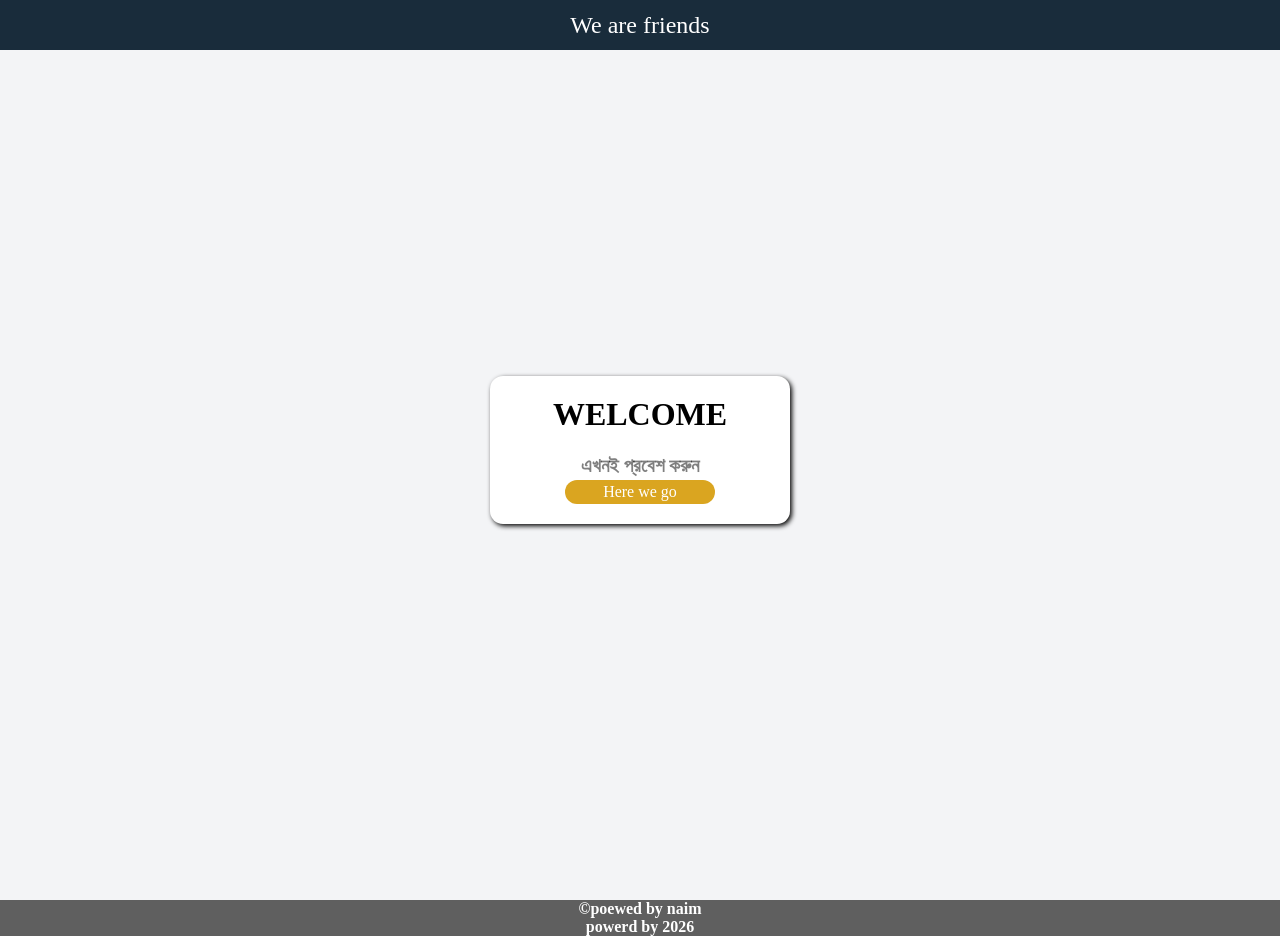
<file: index.html>
<!DOCTYPE html>
 <html>

<head>
    <meta charset="UTF-8">
    <meta name="viewport" content="width=device-width, initial-scale=1">
    <title>Vondo</title>
    <link rel="stylesheet" href="style.css">
</head>
 
 <body>
     
         <header>
             We are friends
         </header>
     
     <main>

         <div class="outter">
            
             <div class="inner">
                  <h1>WELCOME</h1>
                <h2>এখনই প্রবেশ করুন</h2>
                <a href="home/index.html" >Here we go</a>
             </div>
             
         </div>
     </main>
     
     <footer>
         &copy;poewed by naim <br>
         powerd by 2026
     </footer>
     
     
    
     

</body>

</html>
</file>
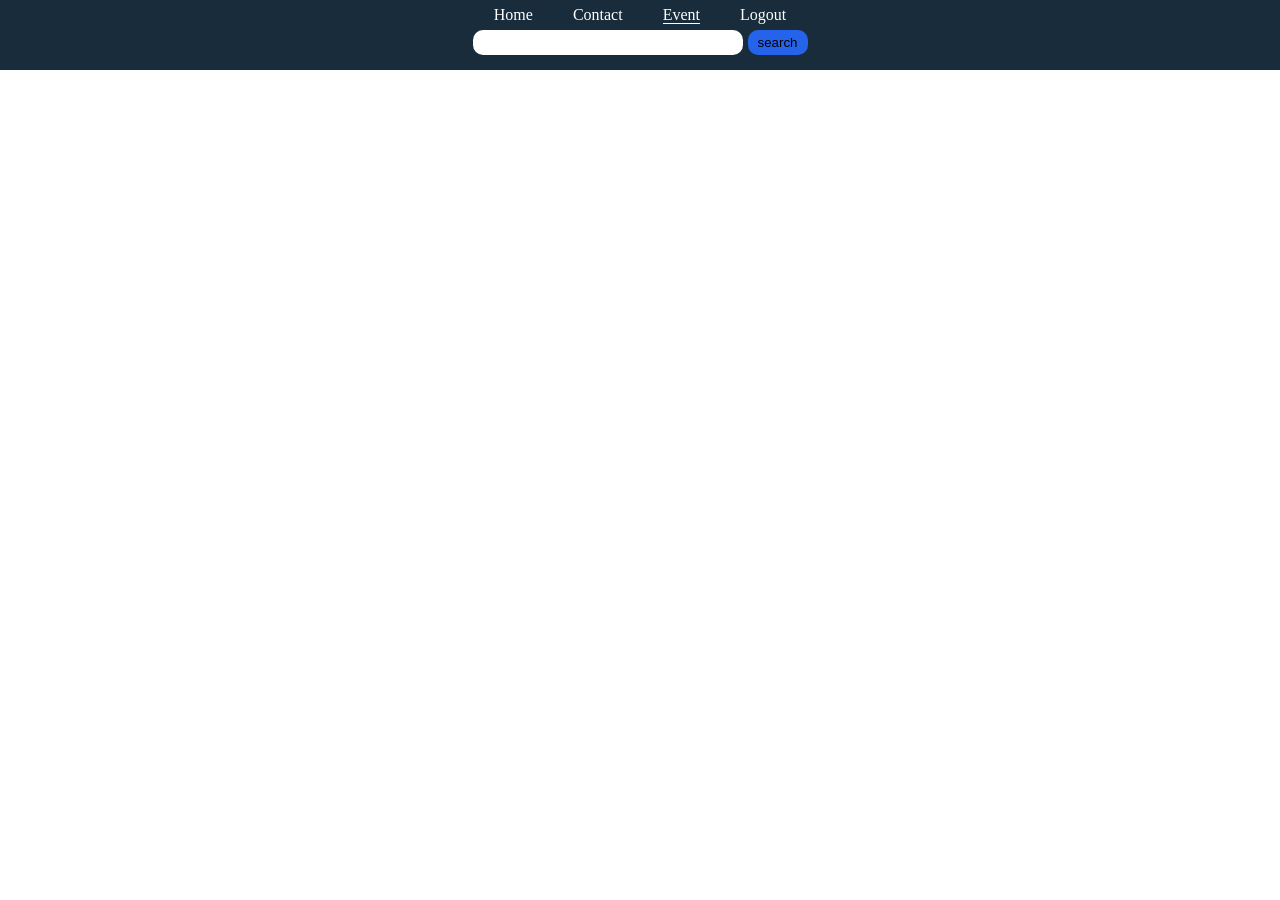
<file: event/index.html>
<!DOCTYPE html>
<html>

<head>
  <meta charset="UTF-8">
  <meta name="viewport" content="width=device-width, initial-scale=1">
  <link rel="stylesheet" href="style.css">
  <title>Event</title>
</head>

<body>
      <header>
   <div class="list"> 
    <span><a id="home" href="/home/home.html">Home</a></span>
    <span><a id="contact" href="#">Contact</a></span><span><a id="event" href="event/event.html">Event</a></span><span><a href="#">Logout</a></span>
    </div>
  <p>  <input type="text" class="search-bar">
    <input type="button" value="search" class="button"></p>
  </header>
  
  
  
</body>

</html>
</file>
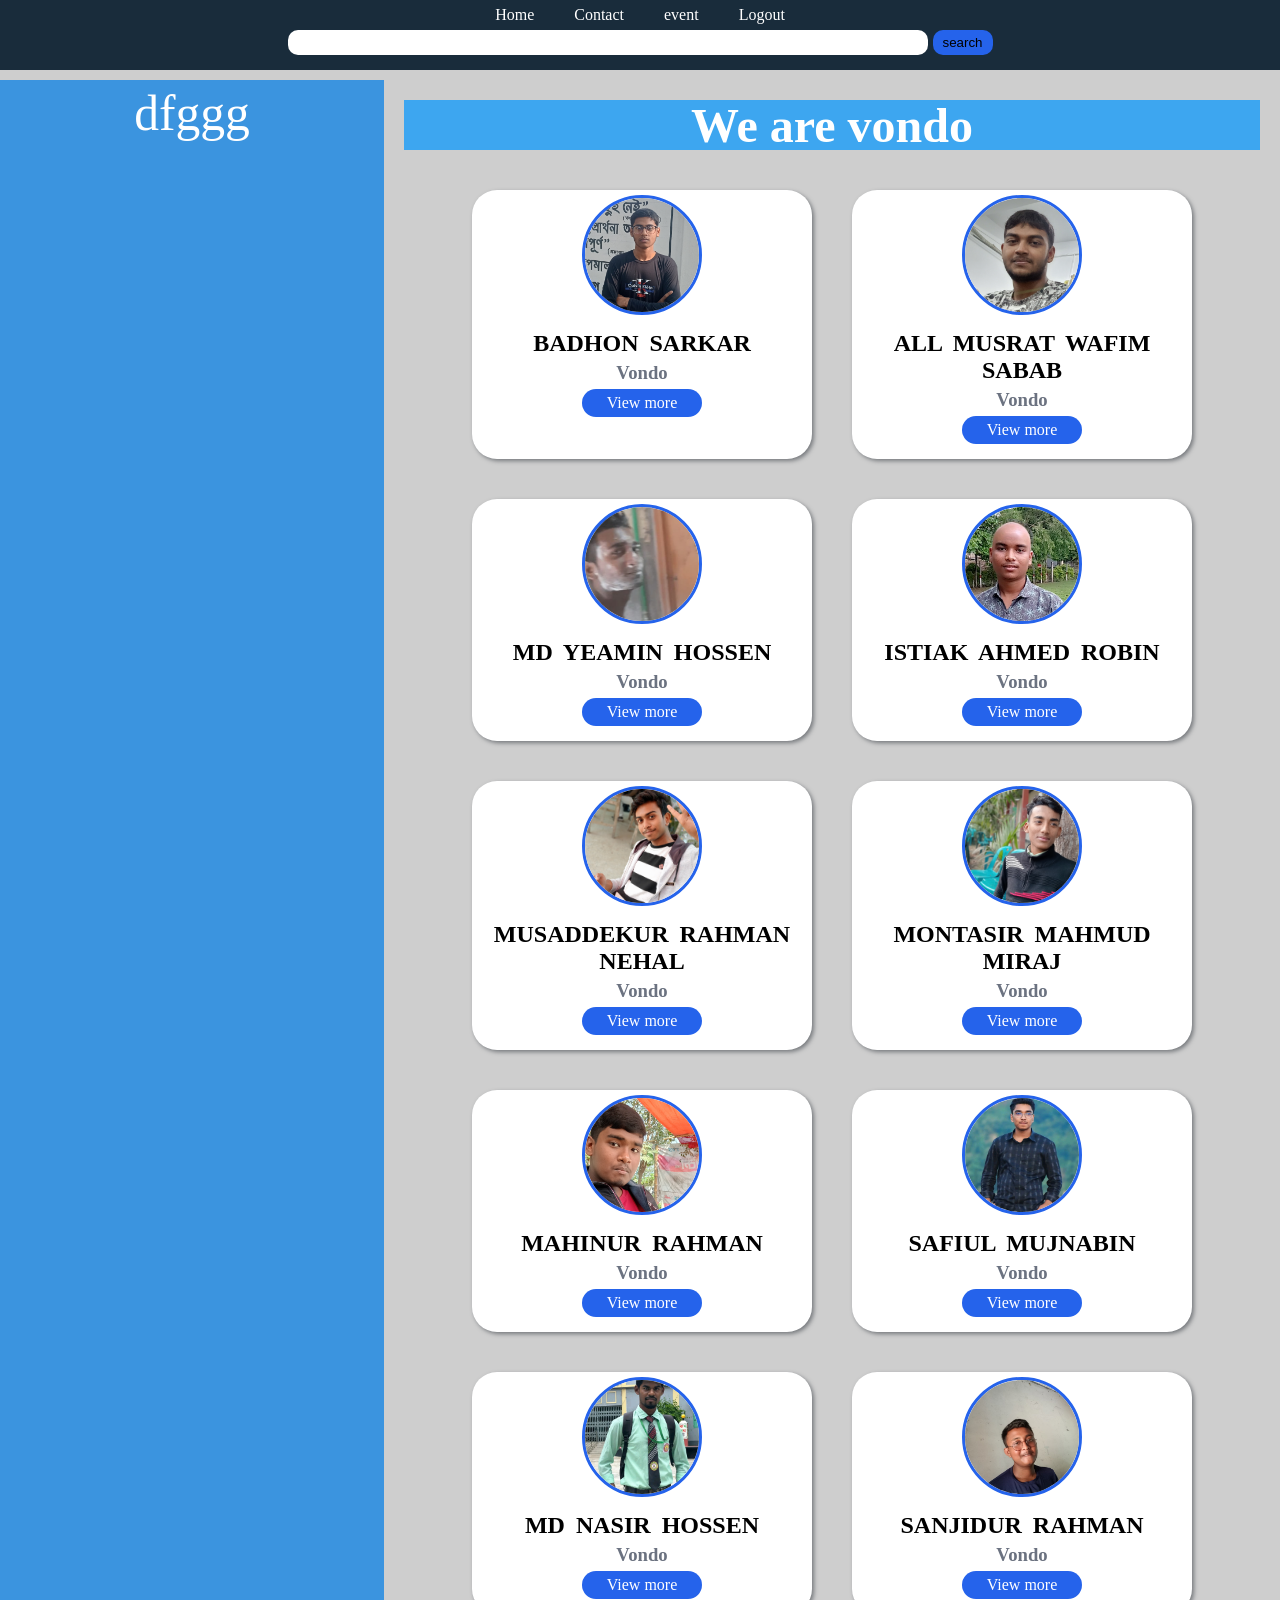
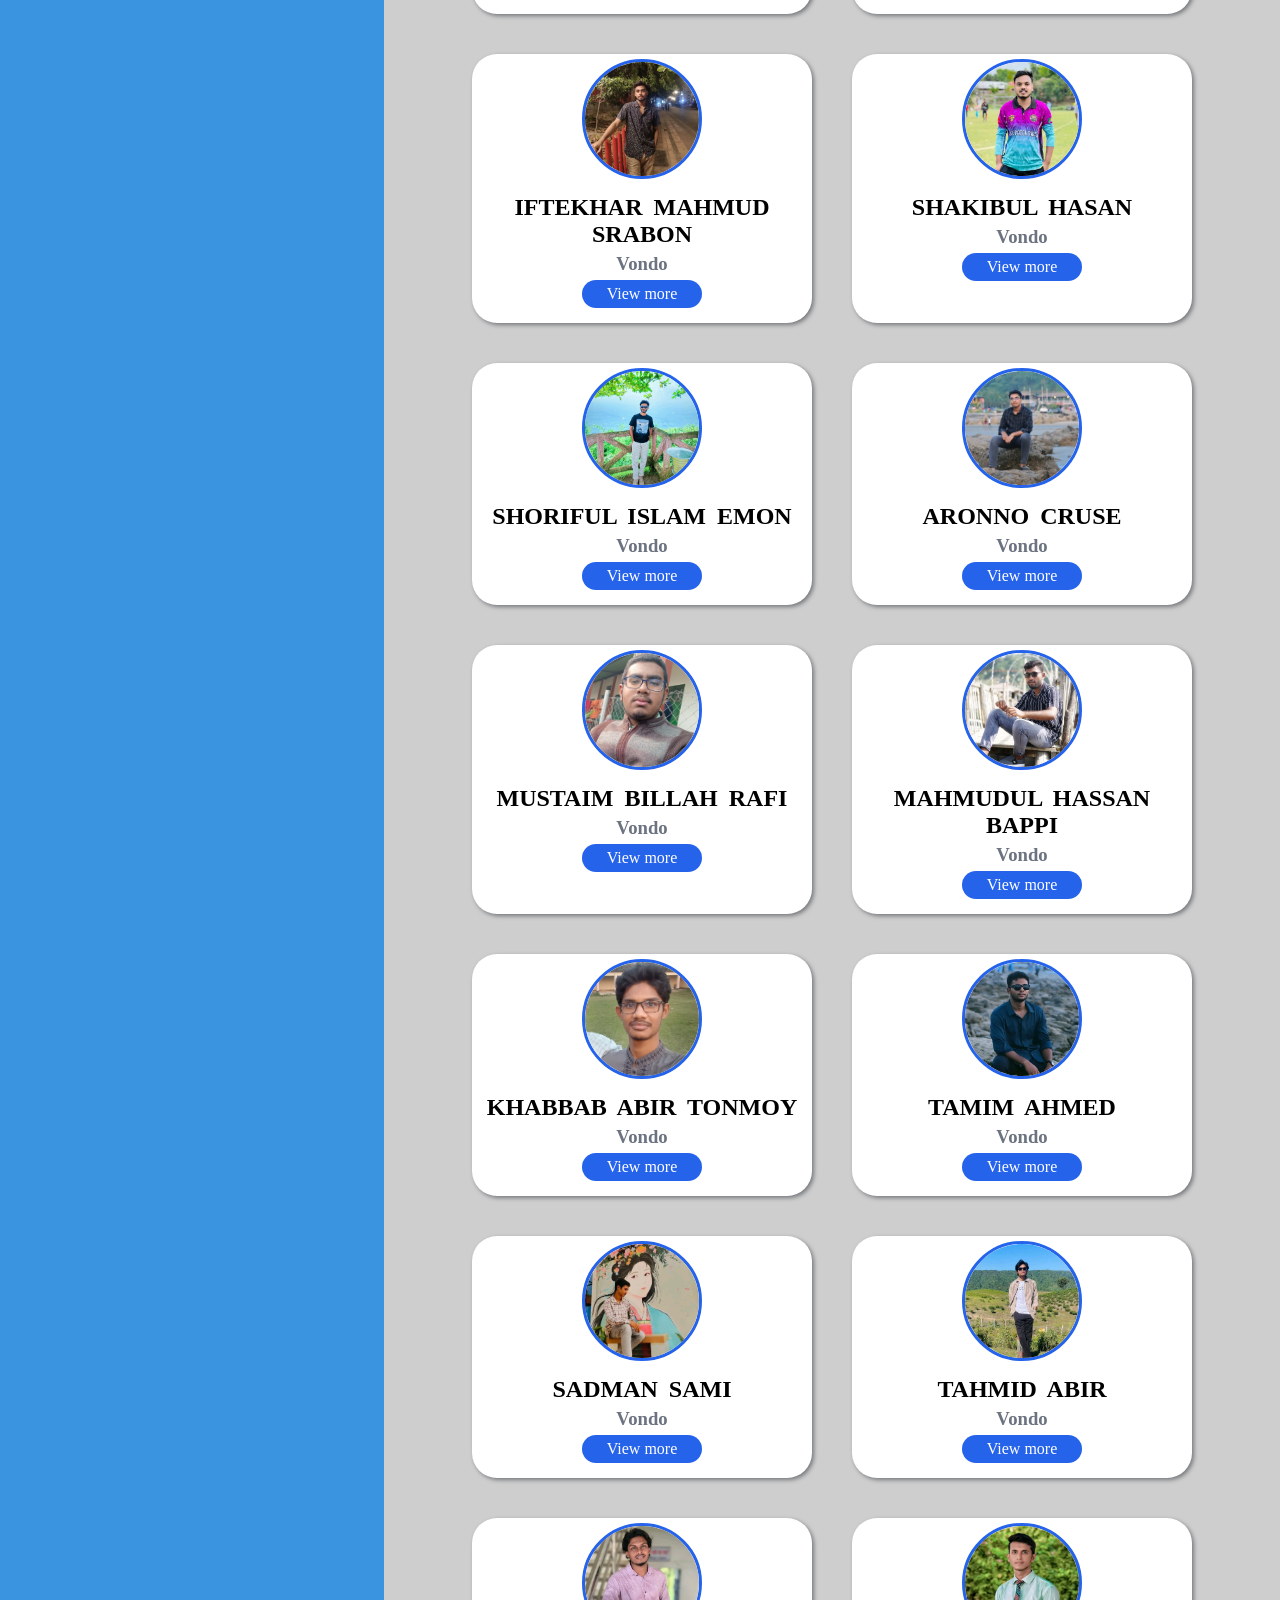
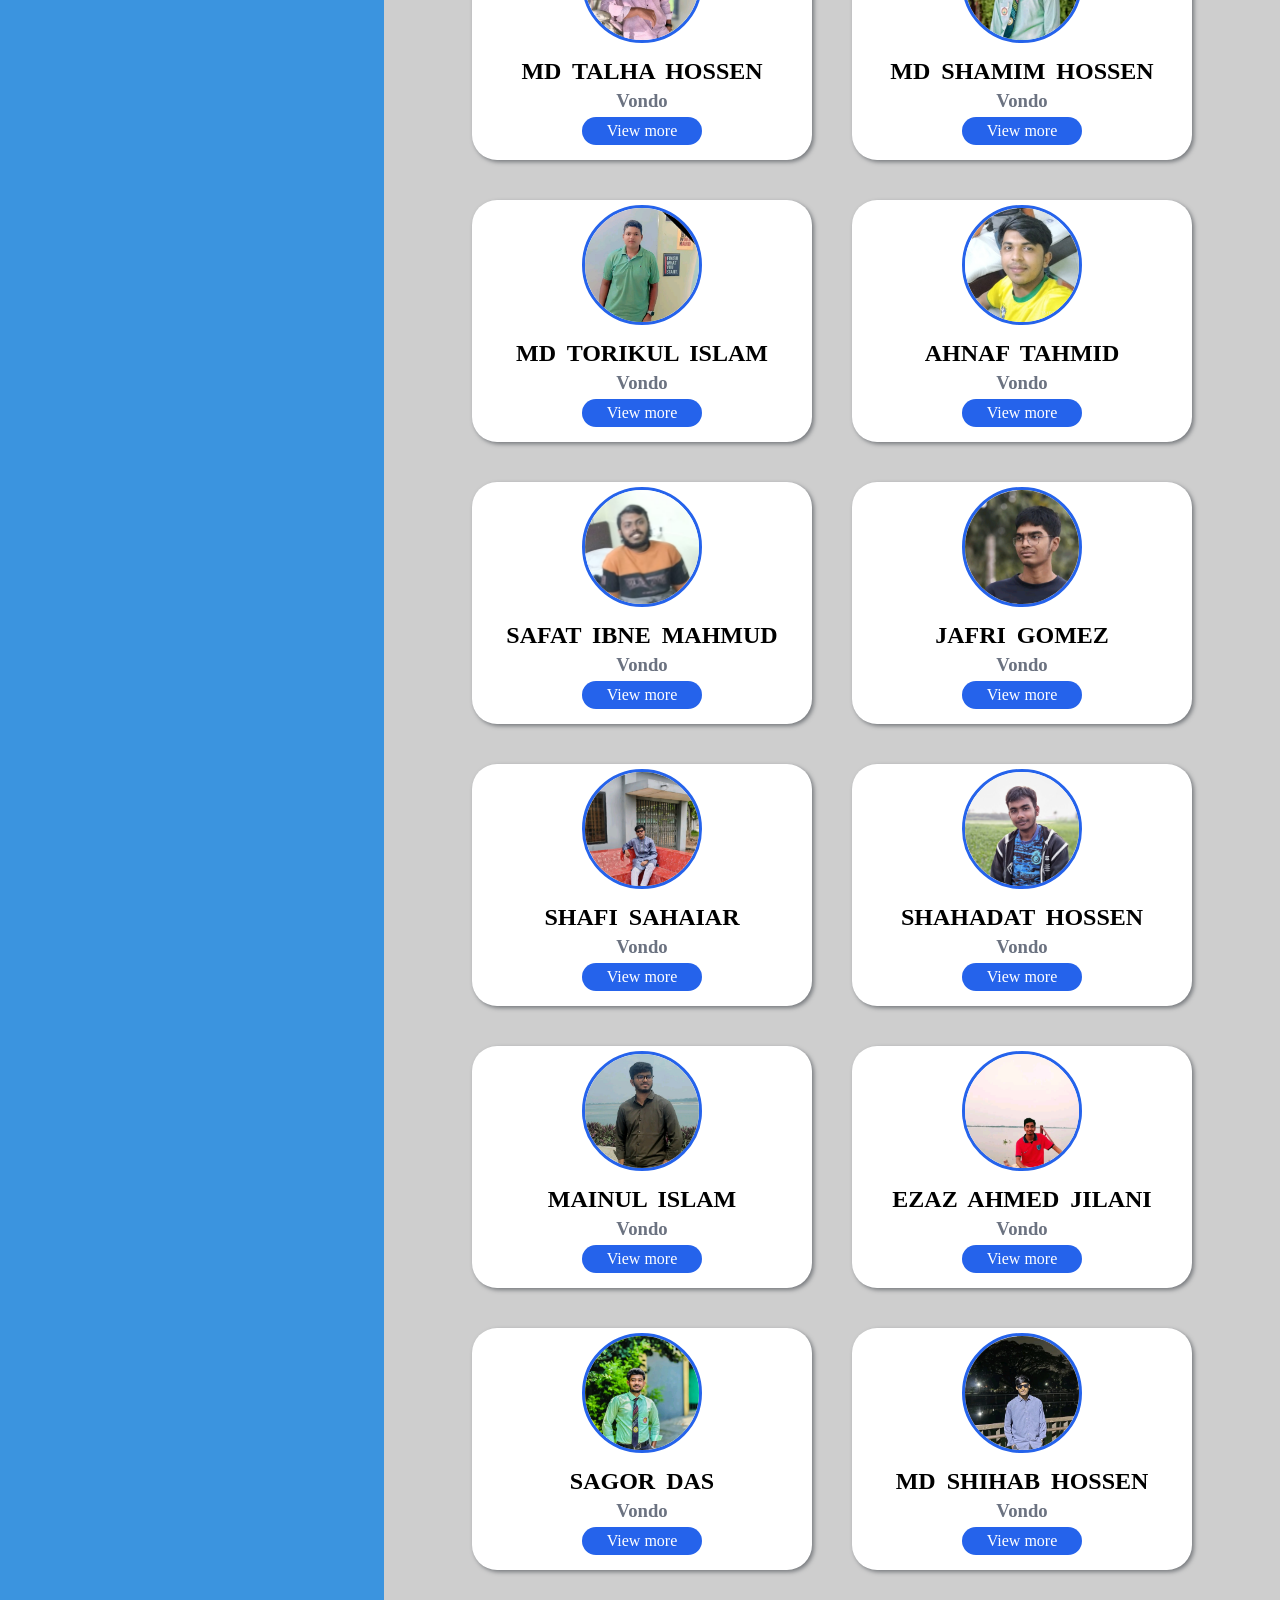
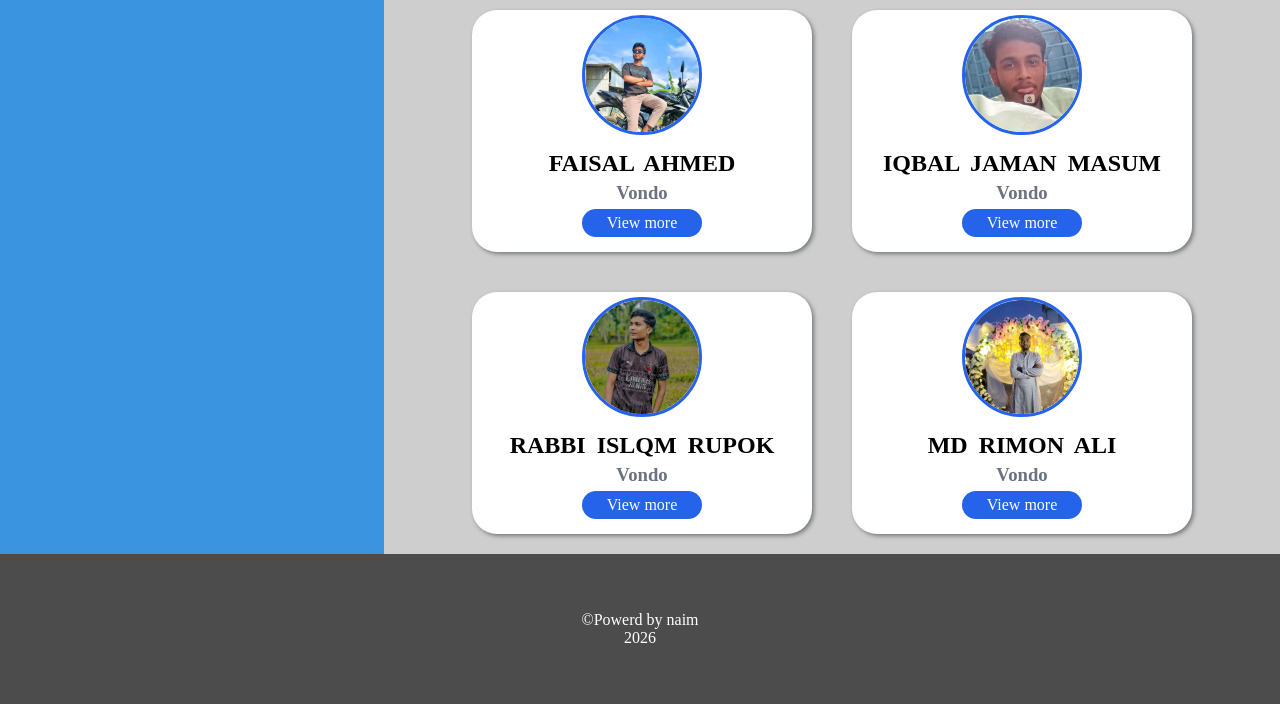
<file: home/index.html>
<!DOCTYPE html>
<html>

<head>
  <meta charset="UTF-8">
  <meta name="viewport" content="width=device-width, initial-scale=1">
  <link rel="stylesheet" href="style.css" >
  <title></title>
</head>

<body>
  
  
  
  
  
  
  
  
  <header>
   <div class="list"> 
    <span><a id="home" href="../home/index.html">Home</a></span>
    <span><a id="contact" href="#">Contact</a></span>
    <span>
      <a id="event" href="../event/index.html">event</a>
      </span>
      <span><a href="#">Logout</a></span>
    </div>
  <p>  <input type="text" class="search-bar">
    <input type="button" value="search" class="button"></p>
  </header>
  
  
  
  
  
  
  
  
  
  
  
  <main>
    
    
 <div class="overview">
   
    dfggg
    
      
    </div>
    
    
    
    
    
    
    
    
    
    
    
    
    <div class="id-section">
      <div class="info-title">
        We are vondo
      </div>
      
      <div class="id-desine">
        
          <img src="../photo/badhon.jpg" alt="badhon" class="photo">
          <h2>Badhon Sarkar</h2>
          <h3>Vondo</h3>
          <a class="info" href="#">View more</a>
        
        
      </div>
            <div class="id-desine">
        
          <img src="../photo/sabab.jpg" alt="Sabab" class="photo">
          <h2>all musrat wafim sabab</h2>
          <h3>Vondo</h3>
          <a class="info" href="#">View more</a>
        
        
      </div>
            <div class="id-desine">
        
          <img src="../photo/yeamin.jpg" alt="Yeamin" class="photo">
        <h2>md yeamin hossen</h2>
        <h3>Vondo</h3>
        <a class="info" href="#">View more</a>
        
        
      </div>      <div class="id-desine">
        
          <img src="../photo/robin.jpg" alt="Robin" class="photo">
        <h2>istiak ahmed robin</h2>
        <h3>Vondo</h3>
        <a class="info" href="#">View more</a>
        
        
      </div>      <div class="id-desine">
        
          <img src="../photo/nehal.jpg" alt="Nehal" class="photo">
        <h2>musaddekur rahman nehal</h2>
        <h3>Vondo</h3>
        <a class="info" href="#">View more</a>
        
        
      </div>      <div class="id-desine">
        
          <img src="../photo/miraj.jpg" alt="Miraj" class="photo">
        <h2>montasir mahmud miraj</h2>
        <h3>Vondo</h3>
        <a class="info" href="#">View more</a>
        
        
      </div>      <div class="id-desine">
        
          <img src="../photo/mahinur.jpg" alt="Mahinur" class="photo">
        <h2>mahinur rahman</h2>
        <h3>Vondo</h3>
        <a class="info" href="#">View more</a>
        
        
      </div>      <div class="id-desine">
        
          <img src="../photo/mujnabin.jpg" alt="Mujnabin" class="photo">
        <h2>safiul mujnabin</h2>
        <h3>Vondo</h3>
        <a class="info" href="#">View more</a>
        
        
      </div>      <div class="id-desine">
        
          <img src="../photo/nasir.jpg" alt="Nasir" class="photo">
        <h2>md nasir hossen</h2>
        <h3>Vondo</h3>
        <a class="info" href="#">View more</a>
        
        
      </div>      <div class="id-desine">
        
          <img src="../photo/sijan.jpg" alt="Sijan" class="photo">
        <h2>sanjidur rahman</h2>
        <h3>Vondo</h3>
        <a class="info" href="#">View more</a>
        
        
      </div>      <div class="id-desine">
        
          <img src="../photo/srabon.jpg" alt="Srabon" class="photo">
        <h2>iftekhar mahmud srabon</h2>
        <h3>Vondo</h3>
        <a class="info" href="#">View more</a>
        
        
      </div>      <div class="id-desine">
        
          <img src="../photo/shakibul.jpg" alt="Shakibul" class="photo">
        <h2>shakibul hasan</h2>
        <h3>Vondo</h3>
        <a class="info" href="#">View more</a>
        
        
      </div>      <div class="id-desine">
        
          <img src="../photo/emon.jpg" alt="Emon" class="photo">
        <h2>shoriful islam emon</h2>
        <h3>Vondo</h3>
        <a class="info" href="#">View more</a>
        
        
      </div>      <div class="id-desine">
        
          <img src="../photo/aronno.jpg" alt="Aronno" class="photo">
        <h2>aronno cruse</h2>
        <h3>Vondo</h3>
        <a class="info" href="#">View more</a>
        
        
      </div>      <div class="id-desine">
        
          <img src="../photo/rafi.jpg" alt="Rafi" class="photo">
        <h2>mustaim billah rafi</h2>
        <h3>Vondo</h3>
        <a class="info" href="#">View more</a>
        
        
      </div>      <div class="id-desine">
        
          <img src="../photo/bappi.jpg" alt="Bappi" class="photo">
        <h2>mahmudul hassan bappi</h2>
        <h3>Vondo</h3>
        <a class="info" href="#">View more</a>
        
        
      </div>      <div class="id-desine">
        
          <img src="../photo/tonmoy.jpg" alt="Tonmoy" class="photo">
        <h2>khabbab abir tonmoy</h2>
        <h3>Vondo</h3>
        <a class="info" href="#">View more</a>
        
        
      </div>      <div class="id-desine">
        
          <img src="../photo/tamim.jpg" alt="Tamim" class="photo">
        <h2>tamim ahmed</h2>
        <h3>Vondo</h3>
        <a class="info" href="#">View more</a>
        
        
      </div>      <div class="id-desine">
        
          <img src="../photo/sadman.jpg" alt="Sadman" class="photo">
        <h2>sadman sami</h2>
        <h3>Vondo</h3>
        <a class="info" href="#">View more</a>
        
        
      </div>      <div class="id-desine">
        
          <img src="../photo/abir.jpg" alt="Abir" class="photo">
        <h2>tahmid abir</h2>
        <h3>Vondo</h3>
        <a class="info" href="#">View more</a>
        
        
      </div>      <div class="id-desine">
        
          <img src="../photo/talha.jpg" alt="Talha" class="photo">
        <h2>md talha hossen</h2>
        <h3>Vondo</h3>
        <a class="info" href="#">View more</a>
        
        
      </div>      <div class="id-desine">
        
          <img src="../photo/shamim.jpg" alt="Shamim" class="photo">
        <h2>md shamim hossen</h2>
        <h3>Vondo</h3>
        <a class="info" href="#">View more</a>
        
        
      </div>            <div class="id-desine">
      
          <img src="../photo/torikul.jpg" alt="torikul" class="photo">
        <h2>md torikul islam</h2>
        <h3>Vondo</h3>
        <a class="info" href="#">View more</a>
        
        
      </div>      <div class="id-desine">
        
          <img src="../photo/tahmid.jpg" alt="Tahmid" class="photo">
        <h2>ahnaf tahmid</h2>
        <h3>Vondo</h3>
        <a class="info" href="#">View more</a>
        
        
      </div>      <div class="id-desine">
        
          <img src="../photo/safat.jpg" alt="Safat" class="photo">
        <h2>safat ibne mahmud</h2>
        <h3>Vondo</h3>
        <a class="info" href="#">View more</a>
        
        
      </div>      <div class="id-desine">
        
          <img src="../photo/jafri.jpg" alt="Jafri" class="photo">
        <h2>jafri gomez</h2>
        <h3>Vondo</h3>
        <a class="info" href="#">View more</a>
        
        
      </div>   <div class="id-desine">
        
          <img src="../photo/shafi.jpg" alt="shafi" class="photo">
        <h2>shafi sahaiar</h2>
        <h3>Vondo</h3>
        <a class="info" href="#">View more</a>
        
        
      </div>      <div class="id-desine">
        
          <img src="../photo/shahadat.jpg" alt="shahadat" class="photo">
        <h2>shahadat hossen</h2>
        <h3>Vondo</h3>
        <a class="info" href="#">View more</a>
        
        
      </div>     <div class="id-desine">
        
          <img src="../photo/mainul.jpg" alt="Mainul" class="photo">
        <h2>mainul islam</h2>
        <h3>Vondo</h3>
        <a class="info" href="#">View more</a>
        
        
      </div>      <div class="id-desine">
        
          <img src="../photo/jilani.jpg" alt="Jilani" class="photo">
        <h2>ezaz ahmed jilani</h2>
        <h3>Vondo</h3>
        <a class="info" href="#">View more</a>
        
        
      </div>      <div class="id-desine">
        
          <img src="../photo/sagor.jpg" alt="sagor" class="photo">
        <h2>sagor das</h2>
        <h3>Vondo</h3>
        <a class="info" href="#">View more</a>
        
        
      </div>  
      <div class="id-desine">
        
          <img src="../photo/shihab.jpg" alt="Shihab" class="photo">
        <h2>md shihab hossen</h2>
        <h3>Vondo</h3>
        <a class="info" href="#">View more</a>
        
        
      </div>    
      <div class="id-desine">
        
          <img src="../photo/faisal.jpg" alt="Faisal" class="photo">
        <h2>faisal Ahmed</h2>
        <h3>Vondo</h3>
        <a class="info" href="#">View more</a>
        
        
      </div>  
      
      <div class="id-desine">
        
          <img src="../photo/masum.jpg" alt="Masum" class="photo">
        <h2>iqbal jaman masum</h2>
        <h3>Vondo</h3>
        <a class="info" href="#">View more</a>
        
        
      </div>      <div class="id-desine">
        
          <img src="../photo/rupok.jpg" alt="Rupok" class="photo">
        <h2>rabbi islqm rupok</h2>
        <h3>Vondo</h3>
        <a class="info" href="#">View more</a>
        
        
      </div>      <div class="id-desine">
        
          <img src="../photo/rimon.jpg" alt="Rimon" class="photo">
        <h2>md rimon ali</h2>
        <h3>Vondo</h3>
        <a class="info" href="#">View more</a>
        
        
      </div>    
    </div>
    
    
    
    
    
    
    
    
    
    
    
  </main>
 
<footer class="footer">
  &COPY;Powerd by naim <br>2026
</footer>
  
  <script>
  // ১. এলিমেন্টগুলো সিলেক্ট করা
  const searchInput = document.querySelector('.search-bar');
  const profileCards = document.querySelectorAll('.id-desine');
  const searchBtn = document.querySelector('.button');

  // ২. সার্চ ফাংশন (যা ফিল্টার করবে)
  function filterProfiles() {
    const searchTerm = searchInput.value.toLowerCase().trim();

    profileCards.forEach(card => {
      const name = card.querySelector('h2').innerText.toLowerCase();

      // যদি সার্চ বক্স খালি থাকে অথবা নামের সাথে মিল পায়, তবে দেখাবে
      if (searchTerm === "" || name.includes(searchTerm)) {
        card.style.display = "flex"; // আগের অবস্থায় ফিরে আসবে
      } else {
        card.style.display = "none"; // মিল না থাকলে হাইড হবে
      }
    });
  }

  // ৩. 'input' ইভেন্ট: যখনই আপনি কিছু লিখবেন বা মুছবেন (Backphrase করবেন)
  searchInput.addEventListener('input', filterProfiles);

  // ৪. বাটনে ক্লিক করলেও যেন কাজ করে (আপনার আগের রিকোয়েস্ট অনুযায়ী)
  searchBtn.addEventListener('click', filterProfiles);
</script>


</body>

  </html>
</file>
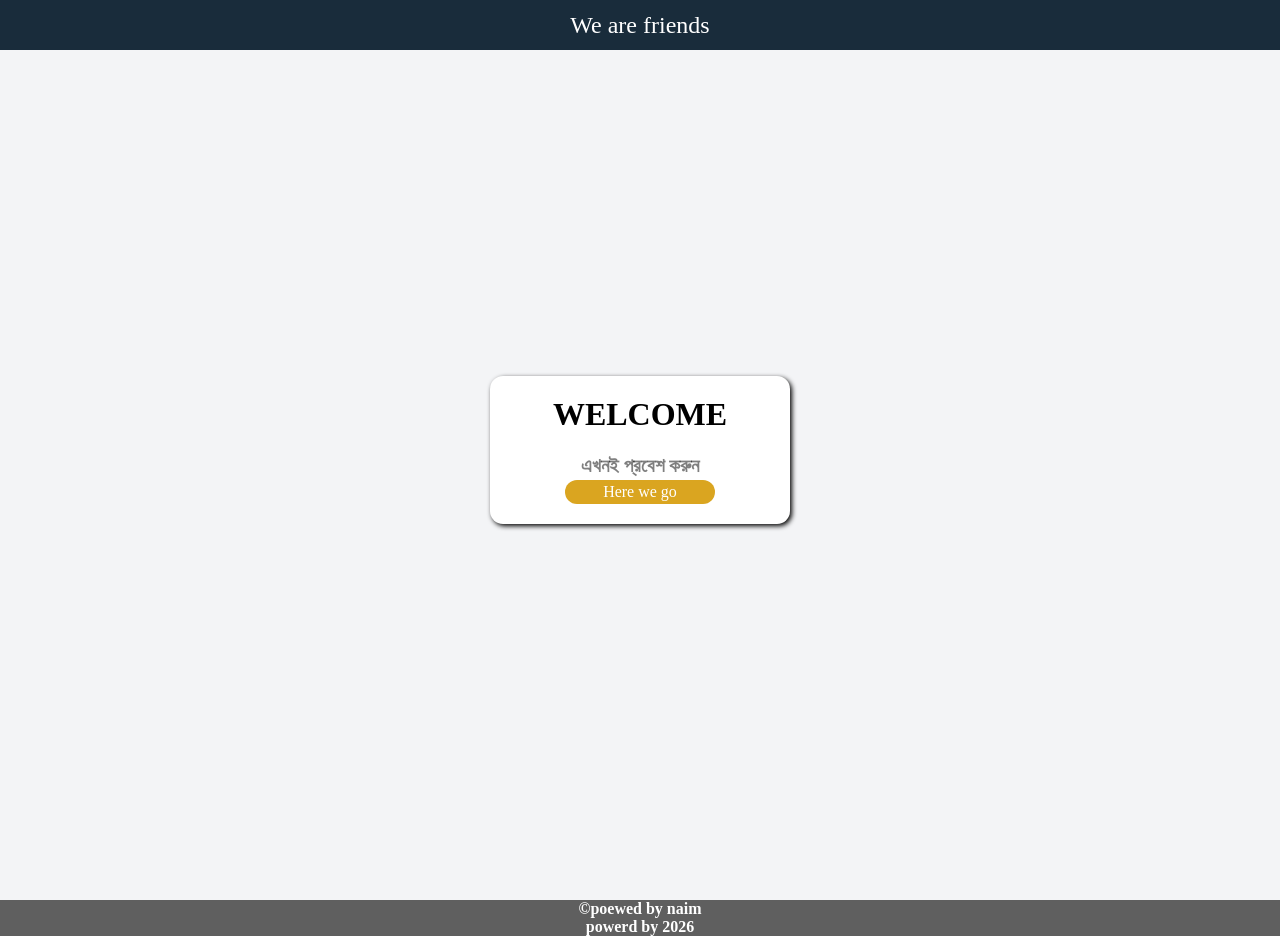
<file: index /index.html>
<!DOCTYPE html>
 <html>

<head>
    <meta charset="UTF-8">
    <meta name="viewport" content="width=device-width, initial-scale=1">
    <title>Vondo</title>
    <link rel="stylesheet" href="index.css">
</head>
 
 <body>
     
         <header>
             We are friends
         </header>
     
     <main>

         <div class="outter">
            
             <div class="inner">
                  <h1>WELCOME</h1>
                <h2>এখনই প্রবেশ করুন</h2>
                <a href="/home/home.html" >Here we go</a>
             </div>
             
         </div>
     </main>
     
     <footer>
         &copy;poewed by naim <br>
         powerd by 2026
     </footer>
     
     
    
     

</body>

</html>
</file>
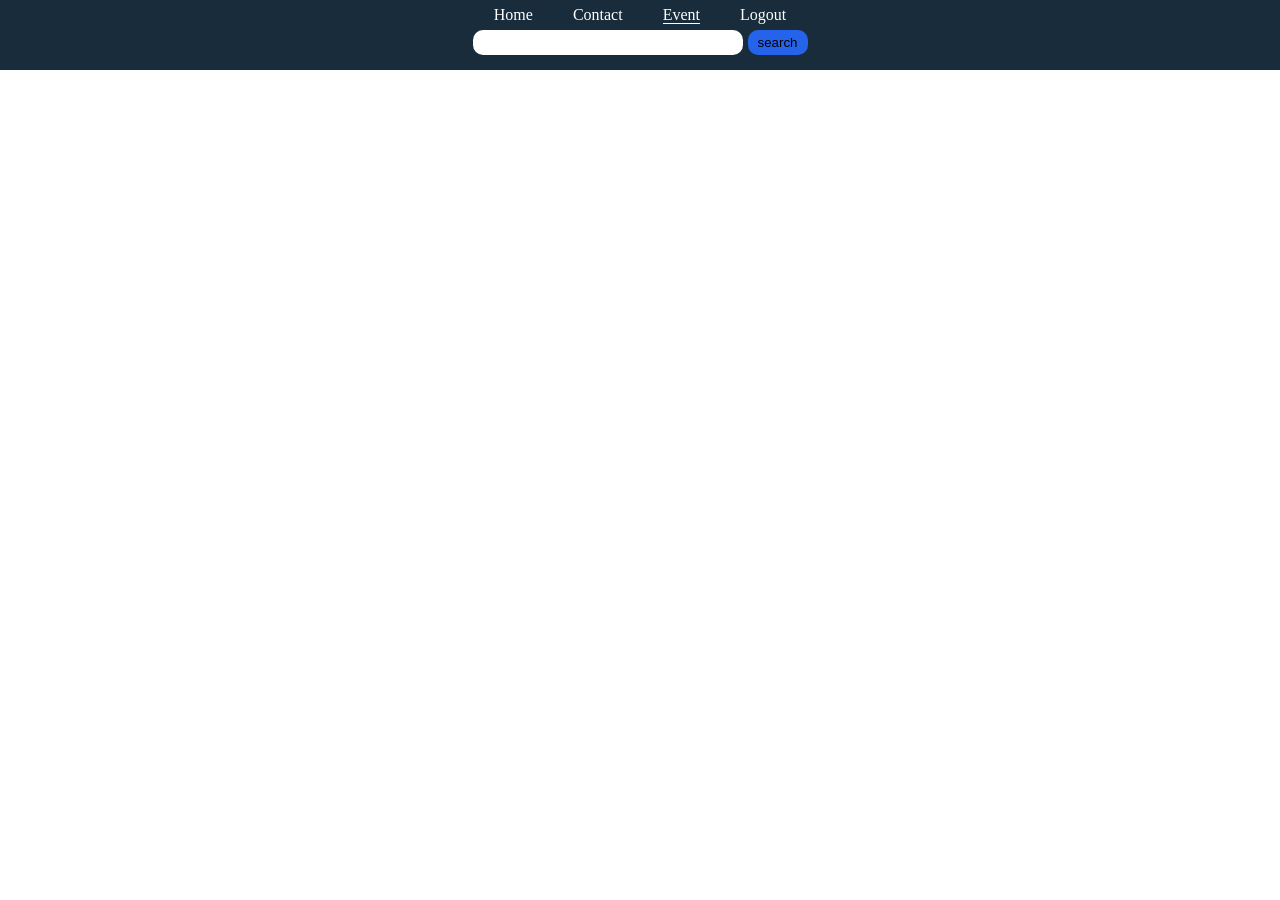
<file: event/event.html>
<!DOCTYPE html>
<html>

<head>
  <meta charset="UTF-8">
  <meta name="viewport" content="width=device-width, initial-scale=1">
  <link rel="stylesheet" href="event.css">
  <title>Event</title>
</head>

<body>
      <header>
   <div class="list"> 
    <span><a id="home" href="/home/home.html">Home</a></span>
    <span><a id="contact" href="#">Contact</a></span><span><a id="event" href="event/event.html">Event</a></span><span><a href="#">Logout</a></span>
    </div>
  <p>  <input type="text" class="search-bar">
    <input type="button" value="search" class="button"></p>
  </header>
  
  
  
</body>

</html>
</file>
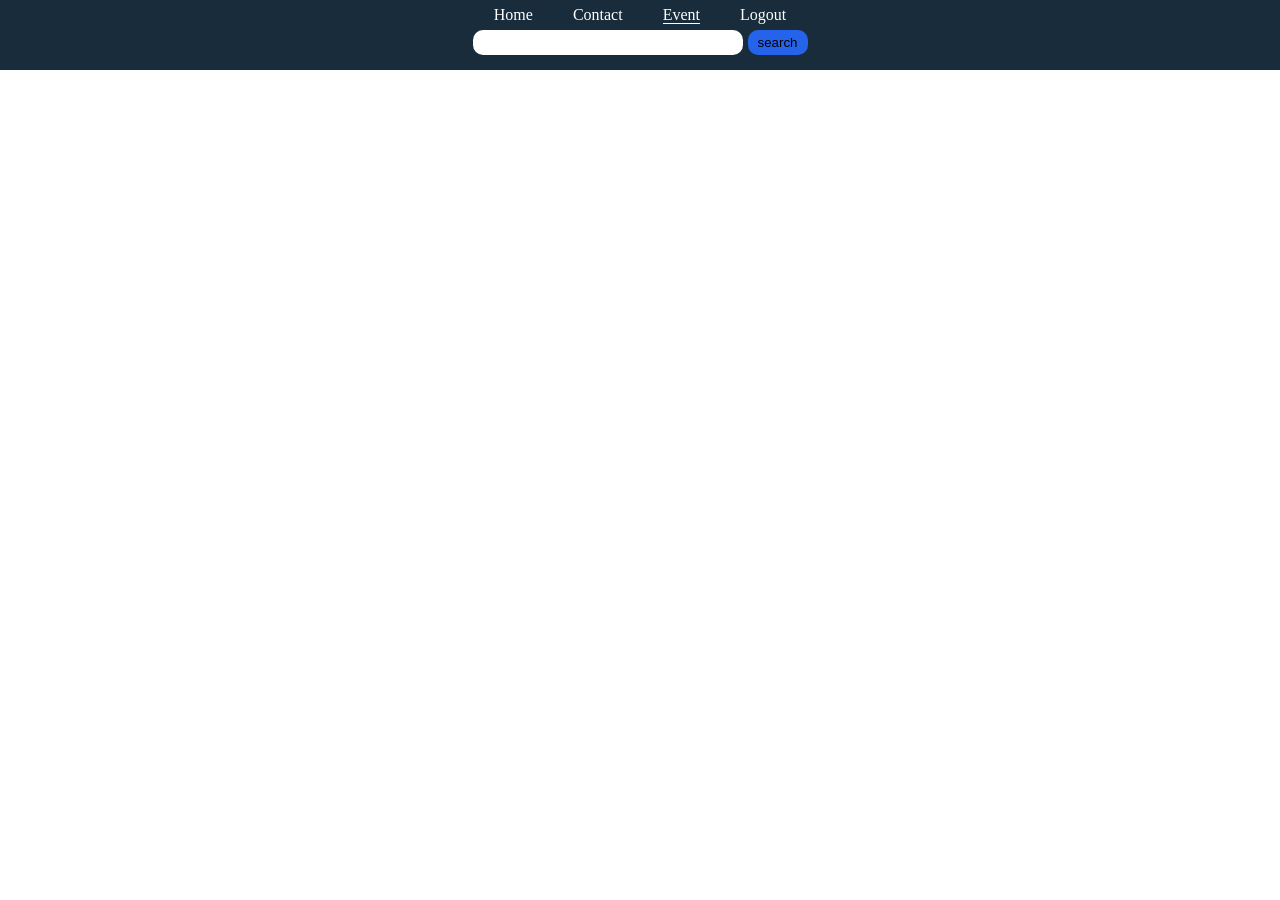
<file: Event/event.html>
<!DOCTYPE html>
<html>

<head>
  <meta charset="UTF-8">
  <meta name="viewport" content="width=device-width, initial-scale=1">
  <link rel="stylesheet" href="event.css">
  <title>Event</title>
</head>

<body>
      <header>
   <div class="list"> 
    <span><a id="home" href="/home/home.html">Home</a></span>
    <span><a id="contact" href="#">Contact</a></span><span><a id="event" href="/Event/event.html">Event</a></span><span><a href="#">Logout</a></span>
    </div>
  <p>  <input type="text" class="search-bar">
    <input type="button" value="search" class="button"></p>
  </header>
  
  
  
</body>

</html>
</file>
<file: style.css>
*{
  margin:0;
  padding:0;
  box-sizing:border-box;
}
header{
  background-color:#192C3B;
  color: white;
  width: 100vw;
  min-height: 50px;
  max-height: 100px;
  font-size: 1.5em;
  display: flex;
  justify-content: center;
  align-items: center;
  position:fixed;
}
main{
  background-color:#F3F4F6;
  min-height:100vh;
  display:flex;
  justify-content: center;
  align-items: center;
}
.inner{
  background-color: #FFFFFF;
  max-width: 700px;
  min-width: 300px;
  padding: 20px;
  border-radius:13px;
  box-shadow: 2px 2px 5px black;
  display: flex;
  flex-direction: column;
  justify-content:center;
  align-items: center;
  text-wrap: warp;
}


.inner h1{
  margin-bottom: 10px;
}
.inner h2{
  text-align:center;
  font-size:1.2em;
  line-height: 25px;
  font-weight: 700;
  color: rgba(0, 0, 0, 0.5);
  margin-top: 10px;
}

.inner a{
  text-decoration: none;
  background-color: goldenrod;
  color:white;
  margin-top: 2px;
  border-radius: 15px;
  max-width: 150px;
  width:100%;
  text-align: center;
  padding:3px;
}

footer{
  background-color:#5F5F5F;
  color: white;
  font-weight: 600;
  display:flex;
  justify-content: center;
  text-warp:warp;
  text-align: center;
  
}
</file>
<file: event/style.css>
*{
  margin: 0;
  padding: 0;
  box-sizing: border-box;

}

header{
  display: flex;
  flex-direction: column;
  align-items:center;
  position:fixed;
  background-color: #192C3B;
  width:100%;
  line-height: 25px;
  line-height: 30px;
  height: 70px;
  z-index: 100;
  
}
header p{
  width: 100%;
  display: flex;
  justify-content: center;
  gap: 5px;
}
.list{
  display: inline-block;
 display: flex; 
 flex-direction:row;
 gap: 40px;
 width: 100%;
 justify-content: center;
}
.list span a{
  text-decoration:none;
  color: white;
  transition: all 0.5s ease;
} 
.list span a:focus{
  transform: translateZ(10px);
  border-bottom:1px solid white;

}
.search-bar{
  width:270px;
  height: 25px;
  padding-left: 10px;
  border-radius: 10px;
  border:none;

}
  .search-bar:focus{
    outline: none;
  }
.button{
  background-color: #2563EB;
  border:none;
  border-radius: 10px;
  height: 25px;
  width:60px;
  cursor: pointer;
  transition:all 0.3s ease-in-out;
}



.button:focus{
  background-color: #FF4FC4;
  color: white;
}
header #event{
  border-bottom: 1.5px solid white;
}
</file>
<file: home/style.css>
*{
  margin: 0;
  padding: 0;
  box-sizing: border-box;

}

header{
  display: flex;
  flex-direction: column;
  align-items:center;
  position:fixed;
  background-color: #192C3B;
  width:100%;
  line-height: 25px;
  line-height: 30px;
  height: 70px;
  z-index: 100;
  
}
header p{
  width: 100%;
  display: flex;
  justify-content: center;
  gap: 5px;
}
.list{
  display: inline-block;
 display: flex; 
 flex-direction:row;
 gap: 40px;
 width: 100%;
 justify-content: center;
}
.list span a{
  text-decoration:none;
  color: white;
  transition: all 0.5s ease;
} 
.list span a:focus{
  transform: translateZ(10px);
  border-bottom:1px solid white;

}
.search-bar{
  width:270px;
  height: 25px;
  padding-left: 10px;
  border-radius: 10px;
  border:none;

}
  .search-bar:focus{
    outline: none;
  }
.button{
  background-color: #2563EB;
  border:none;
  border-radius: 10px;
  height: 25px;
  width:60px;
  cursor: pointer;
  transition:all 0.3s ease-in-out;
}



.button:focus{
  background-color: #FF4FC4;
  color: white;
}

main{
  padding-top: 80px;
  display: flex;
  flex-direction: column;
  background-color: #CECECE;
  min-height:100vh;

  

  
  
}
.id-section{
  display: flex;
  justify-content:center;
  flex-wrap: wrap;
 align-content: flex-start;
  
  
  

  
  
  
  
}
.id-desine{
  background-color:#FFFFFF;
  color: black;
  border-radius: 25px;
  width: 340px;
  align-items: center;
  display:flex;
  flex-direction: column;
  flex-wrap: wrap;
  text-wrap: wrap;
  
  box-shadow: 2px 2px 4px #76797D
  ;
  margin:20px;
  padding: 5px;
  transition: all 0.3s ease-in-out;

  
  
}

  .id-desine:hover{
transform: scale(1.05);

background-color: #E3F2FD;
  }
  
  
  
.info-title{
  width: 100%;
  height:50px;
  text-align: center;
  background-color: #3DA6F0;
   margin:20px ;
   display: flex;
   justify-content: center;
   align-items: center;
   color: white;
   font-size: 3em;
   font-weight: 700;
}

.photo{
  /*border-color: black;
  width: 100px;
  height: 100px;
  border:2px solid black;
  border-radius:50%;
  object-fit: cover;
  margin-top: 10px;*/
  width: 120px;
  height: 120px;
  border-radius: 50%;
  object-fit: cover;
  margin-bottom: 15px;
  border: 3px solid #2563EB;
  text-align: center;

  
}
.id-desine h2{
  text-transform: uppercase;
  word-spacing: 5px;
  
  font-weight: 700;
  text-wrap:wrap;
  text-align: center;
  text-overflow:hidden;
  display:inline-block;
}
.id-desine h3{
  color: #6B7280;
  margin:5px 0px;
}

.id-desine a{
  text-decoration: none;
  color :white;
  background-color: #2563EB;
  margin-bottom: 10px;
  width:120px;
  text-align: center;
  padding: 5px;
  border-radius: 15px;
  translate: all 0.3s ease-in-out;
}
.id-desine a:hover{
  background-color: #F6A730;
}

.footer{
  background-color: #4C4C4C;
  color: white;
  width: 100%;
  height:150px;
  display :flex;
  justify-content: center;
  align-items: center;
  text-align: center;
  
}
.overview{
  background-color: #3B94DF;
  width:100%;
  height:250px;
  text-wrap: wrap;
  overflow: scroll;
  padding: 20px;
  padding-top: 5px;
  color: white;
  text-align: center;
  
  
}







@media(min-width:500px) {
  main{
    display:grid;
    grid-template-columns:30vw 70vw;
  }
  
  .overview{
    font-size: 3.1rem;
    height:100%;
  }
  
  .search-bar{
    width: 50%;
  }
  
}
</file>
<file: index /index.css>
*{
  margin:0;
  padding:0;
  box-sizing:border-box;
}
header{
  background-color:#192C3B;
  color: white;
  width: 100vw;
  min-height: 50px;
  max-height: 100px;
  font-size: 1.5em;
  display: flex;
  justify-content: center;
  align-items: center;
  position:fixed;
}
main{
  background-color:#F3F4F6;
  min-height:100vh;
  display:flex;
  justify-content: center;
  align-items: center;
}
.inner{
  background-color: #FFFFFF;
  max-width: 700px;
  min-width: 300px;
  padding: 20px;
  border-radius:13px;
  box-shadow: 2px 2px 5px black;
  display: flex;
  flex-direction: column;
  justify-content:center;
  align-items: center;
  text-wrap: warp;
}


.inner h1{
  margin-bottom: 10px;
}
.inner h2{
  text-align:center;
  font-size:1.2em;
  line-height: 25px;
  font-weight: 700;
  color: rgba(0, 0, 0, 0.5);
  margin-top: 10px;
}

.inner a{
  text-decoration: none;
  background-color: goldenrod;
  color:white;
  margin-top: 2px;
  border-radius: 15px;
  max-width: 150px;
  width:100%;
  text-align: center;
  padding:3px;
}

footer{
  background-color:#5F5F5F;
  color: white;
  font-weight: 600;
  display:flex;
  justify-content: center;
  text-warp:warp;
  text-align: center;
  
}
</file>
<file: event/event.css>
*{
  margin: 0;
  padding: 0;
  box-sizing: border-box;

}

header{
  display: flex;
  flex-direction: column;
  align-items:center;
  position:fixed;
  background-color: #192C3B;
  width:100%;
  line-height: 25px;
  line-height: 30px;
  height: 70px;
  z-index: 100;
  
}
header p{
  width: 100%;
  display: flex;
  justify-content: center;
  gap: 5px;
}
.list{
  display: inline-block;
 display: flex; 
 flex-direction:row;
 gap: 40px;
 width: 100%;
 justify-content: center;
}
.list span a{
  text-decoration:none;
  color: white;
  transition: all 0.5s ease;
} 
.list span a:focus{
  transform: translateZ(10px);
  border-bottom:1px solid white;

}
.search-bar{
  width:270px;
  height: 25px;
  padding-left: 10px;
  border-radius: 10px;
  border:none;

}
  .search-bar:focus{
    outline: none;
  }
.button{
  background-color: #2563EB;
  border:none;
  border-radius: 10px;
  height: 25px;
  width:60px;
  cursor: pointer;
  transition:all 0.3s ease-in-out;
}



.button:focus{
  background-color: #FF4FC4;
  color: white;
}
header #event{
  border-bottom: 1.5px solid white;
}
</file>
<file: Event/event.css>
*{
  margin: 0;
  padding: 0;
  box-sizing: border-box;

}

header{
  display: flex;
  flex-direction: column;
  align-items:center;
  position:fixed;
  background-color: #192C3B;
  width:100%;
  line-height: 25px;
  line-height: 30px;
  height: 70px;
  z-index: 100;
  
}
header p{
  width: 100%;
  display: flex;
  justify-content: center;
  gap: 5px;
}
.list{
  display: inline-block;
 display: flex; 
 flex-direction:row;
 gap: 40px;
 width: 100%;
 justify-content: center;
}
.list span a{
  text-decoration:none;
  color: white;
  transition: all 0.5s ease;
} 
.list span a:focus{
  transform: translateZ(10px);
  border-bottom:1px solid white;

}
.search-bar{
  width:270px;
  height: 25px;
  padding-left: 10px;
  border-radius: 10px;
  border:none;

}
  .search-bar:focus{
    outline: none;
  }
.button{
  background-color: #2563EB;
  border:none;
  border-radius: 10px;
  height: 25px;
  width:60px;
  cursor: pointer;
  transition:all 0.3s ease-in-out;
}



.button:focus{
  background-color: #FF4FC4;
  color: white;
}
header #event{
  border-bottom: 1.5px solid white;
}
</file>
